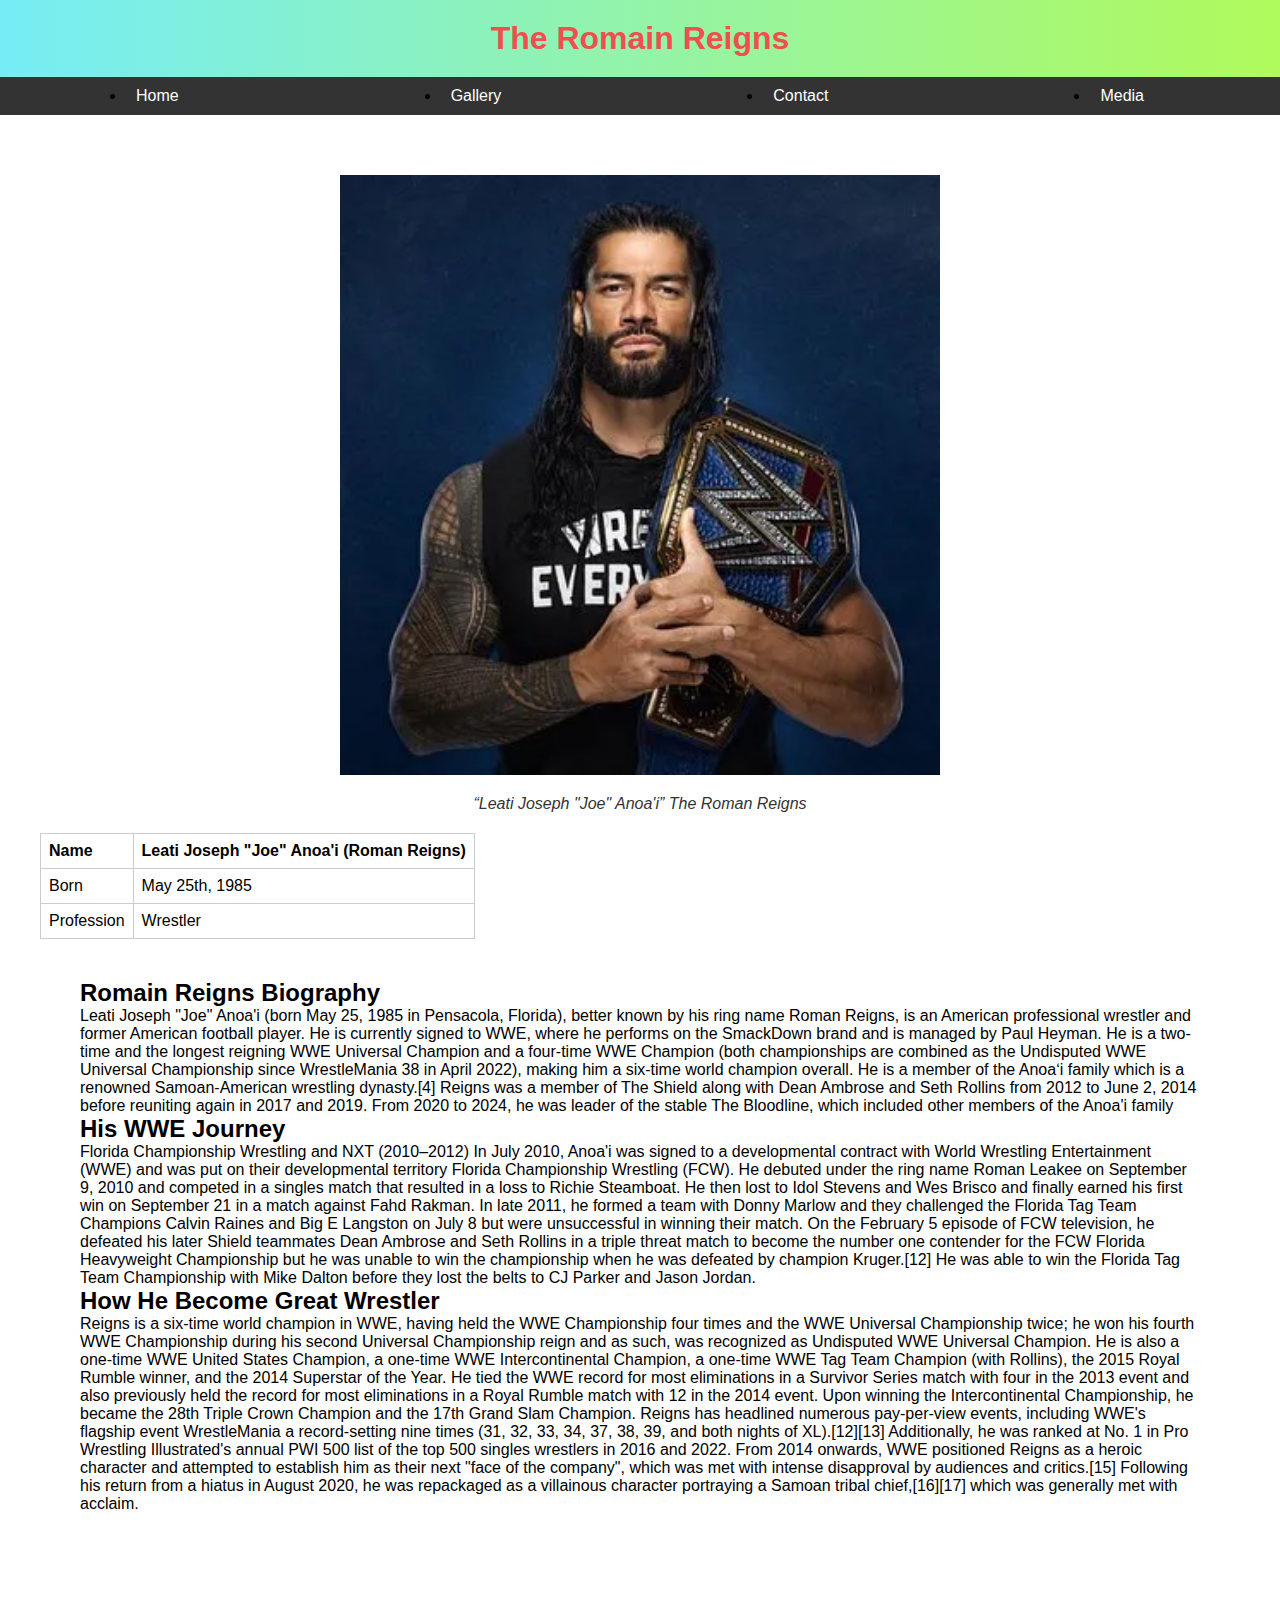
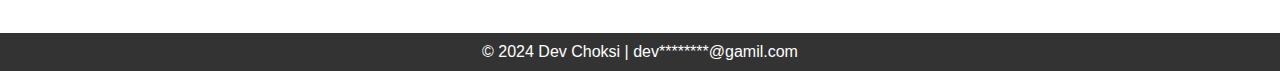
<file: index.html>
<!DOCTYPE html>
<html lang="en">
<head>
  <meta charset="UTF-8">
  <meta name="viewport" content="width=device-width, initial-scale=1.0">
  <meta name="description" content="Biography of Famous Historical Person">
  <title>Let's Talk About The Head Of The Table </title>
  <link rel="stylesheet" href="./style.css">
</head>
<body>
  <header>
    <h1>The Romain Reigns</h1>
  </header>
  <nav>
    <ul>
      <li><a href="index.html">Home</a></li>
      <li><a href="gallery.html">Gallery</a></li>
      <li><a href="contact.html">Contact</a></li>
      <li><a href="media.html">Media</a></li>
    </ul>
  </nav>


   <main>
  <div>
  <section>
    <img src="./photo.4.webp" alt="Professinal Wrestler " class="biography-image">
    <blockquote>“Leati Joseph "Joe" Anoa'i” The Roman Reigns</blockquote>
    <table>
  </section>
  <table class="data-table">
        <tr>
          <th>Name</th>
          <th>Leati Joseph "Joe" Anoa'i (Roman Reigns)</th>
        </tr>
        <tr>
          <td>Born</td>
          <td>May 25th, 1985</td>
        </tr>
        <tr>
          <td>Profession</td>
          <td>Wrestler</td>
        </tr>
      </table>
  <section>
      <h2>Romain Reigns Biography</h2>
      <p>Leati Joseph "Joe" Anoa'i (born May 25, 1985 in Pensacola, Florida), better known by his ring name Roman Reigns, is an American professional wrestler and former American football player. He is currently signed to WWE, where he performs on the SmackDown brand and is managed by Paul Heyman. He is a two-time and the longest reigning WWE Universal Champion and a four-time WWE Champion (both championships are combined as the Undisputed WWE Universal Championship since WrestleMania 38 in April 2022), making him a six-time world champion overall. He is a member of the Anoaʻi family which is a renowned Samoan-American wrestling dynasty.[4] Reigns was a member of The Shield along with Dean Ambrose and Seth Rollins from 2012 to June 2, 2014 before reuniting again in 2017 and 2019. From 2020 to 2024, he was leader of the stable The Bloodline, which included other members of the Anoa'i family</p>
      <h2>His WWE Journey</h2>
      <p>Florida Championship Wrestling and NXT (2010–2012)
        In July 2010, Anoa'i was signed to a developmental contract with World Wrestling Entertainment (WWE) and was put on their developmental territory Florida Championship Wrestling (FCW). He debuted under the ring name Roman Leakee on September 9, 2010 and competed in a singles match that resulted in a loss to Richie Steamboat. He then lost to Idol Stevens and Wes Brisco and finally earned his first win on September 21 in a match against Fahd Rakman.
        
        In late 2011, he formed a team with Donny Marlow and they challenged the Florida Tag Team Champions Calvin Raines and Big E Langston on July 8 but were unsuccessful in winning their match. On the February 5 episode of FCW television, he defeated his later Shield teammates Dean Ambrose and Seth Rollins in a triple threat match to become the number one contender for the FCW Florida Heavyweight Championship but he was unable to win the championship when he was defeated by champion Kruger.[12] He was able to win the Florida Tag Team Championship with Mike Dalton before they lost the belts to CJ Parker and Jason Jordan.</p>
      <h2>How He Become Great Wrestler</h2>
      <p>Reigns is a six-time world champion in WWE, having held the WWE Championship four times and the WWE Universal Championship twice; he won his fourth WWE Championship during his second Universal Championship reign and as such, was recognized as Undisputed WWE Universal Champion. He is also a one-time WWE United States Champion, a one-time WWE Intercontinental Champion, a one-time WWE Tag Team Champion (with Rollins), the 2015 Royal Rumble winner, and the 2014 Superstar of the Year. He tied the WWE record for most eliminations in a Survivor Series match with four in the 2013 event and also previously held the record for most eliminations in a Royal Rumble match with 12 in the 2014 event. Upon winning the Intercontinental Championship, he became the 28th Triple Crown Champion and the 17th Grand Slam Champion. Reigns has headlined numerous pay-per-view events, including WWE's flagship event WrestleMania a record-setting nine times (31, 32, 33, 34, 37, 38, 39, and both nights of XL).[12][13] Additionally, he was ranked at No. 1 in Pro Wrestling Illustrated's annual PWI 500 list of the top 500 singles wrestlers in 2016 and 2022.

        From 2014 onwards, WWE positioned Reigns as a heroic character and attempted to establish him as their next "face of the company", which was met with intense disapproval by audiences and critics.[15] Following his return from a hiatus in August 2020, he was repackaged as a villainous character portraying a Samoan tribal chief,[16][17] which was generally met with acclaim.</p>
      </section>
    </div>
</main>
  <footer>
    <p>&copy; 2024 Dev Choksi | dev********@gamil.com </p>
  </footer>
</body>
</html>
</file>
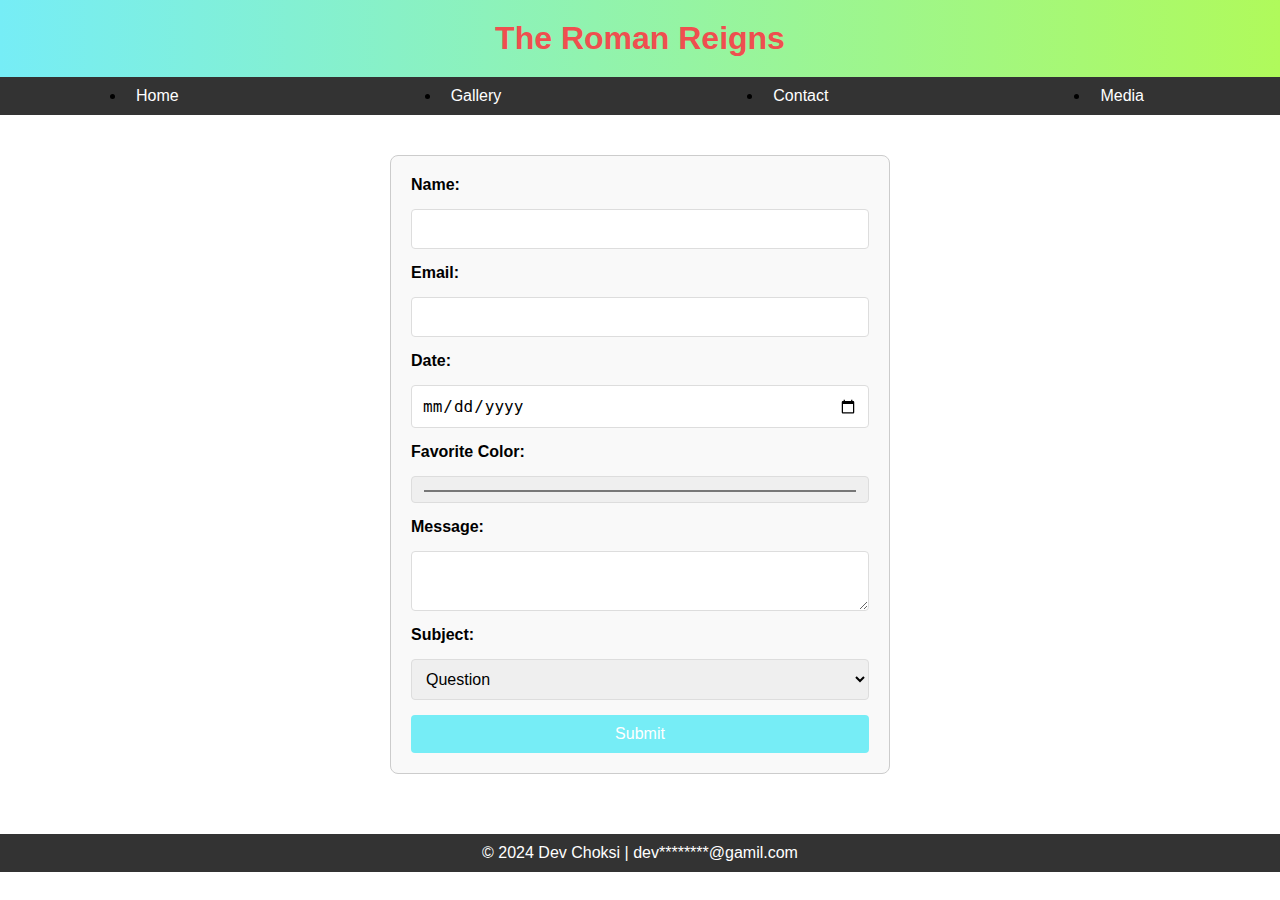
<file: contact.html>
<!DOCTYPE html>
<html lang="en">
<head>
  <meta charset="UTF-8">
  <meta name="viewport" content="width=device-width, initial-scale=1.0">
  <meta name="description" content="Contact Famous Historical Person">
  <title>Let's Talk About The Head Of The Table </title>
  <link rel="stylesheet" href="./style.css">
</head>
<body>

  <header>
    <h1>The Roman Reigns</h1>
  </header>


  <nav>
    <ul>
      <li><a href="index.html">Home</a></li>
      <li><a href="gallery.html">Gallery</a></li>
      <li><a href="contact.html">Contact</a></li>
      <li><a href="media.html">Media</a></li>
    </ul>
  </nav>


  <section>
    <form action="#">
      <label for="name">Name:</label>
      <input type="text" id="name" name="name" required>

      <label for="email">Email:</label>
      <input type="email" id="email" name="email" required>

      <label for="date">Date:</label>
      <input type="date" id="date" name="date">

      <label for="color">Favorite Color:</label>
      <input type="color" id="color" name="color">

      <label for="message">Message:</label>
      <textarea id="message" name="message" required></textarea>

      <label for="subject">Subject:</label>
      <select id="subject" name="subject">
        <option value="question">Question</option>
        <option value="feedback">Feedback</option>
      </select>

      <button type="submit">Submit</button>
    </form>
  </section>


  <footer>
    <p>&copy; 2024 Dev Choksi | dev********@gamil.com</p>
  </footer>
</body>
</html>
</file>
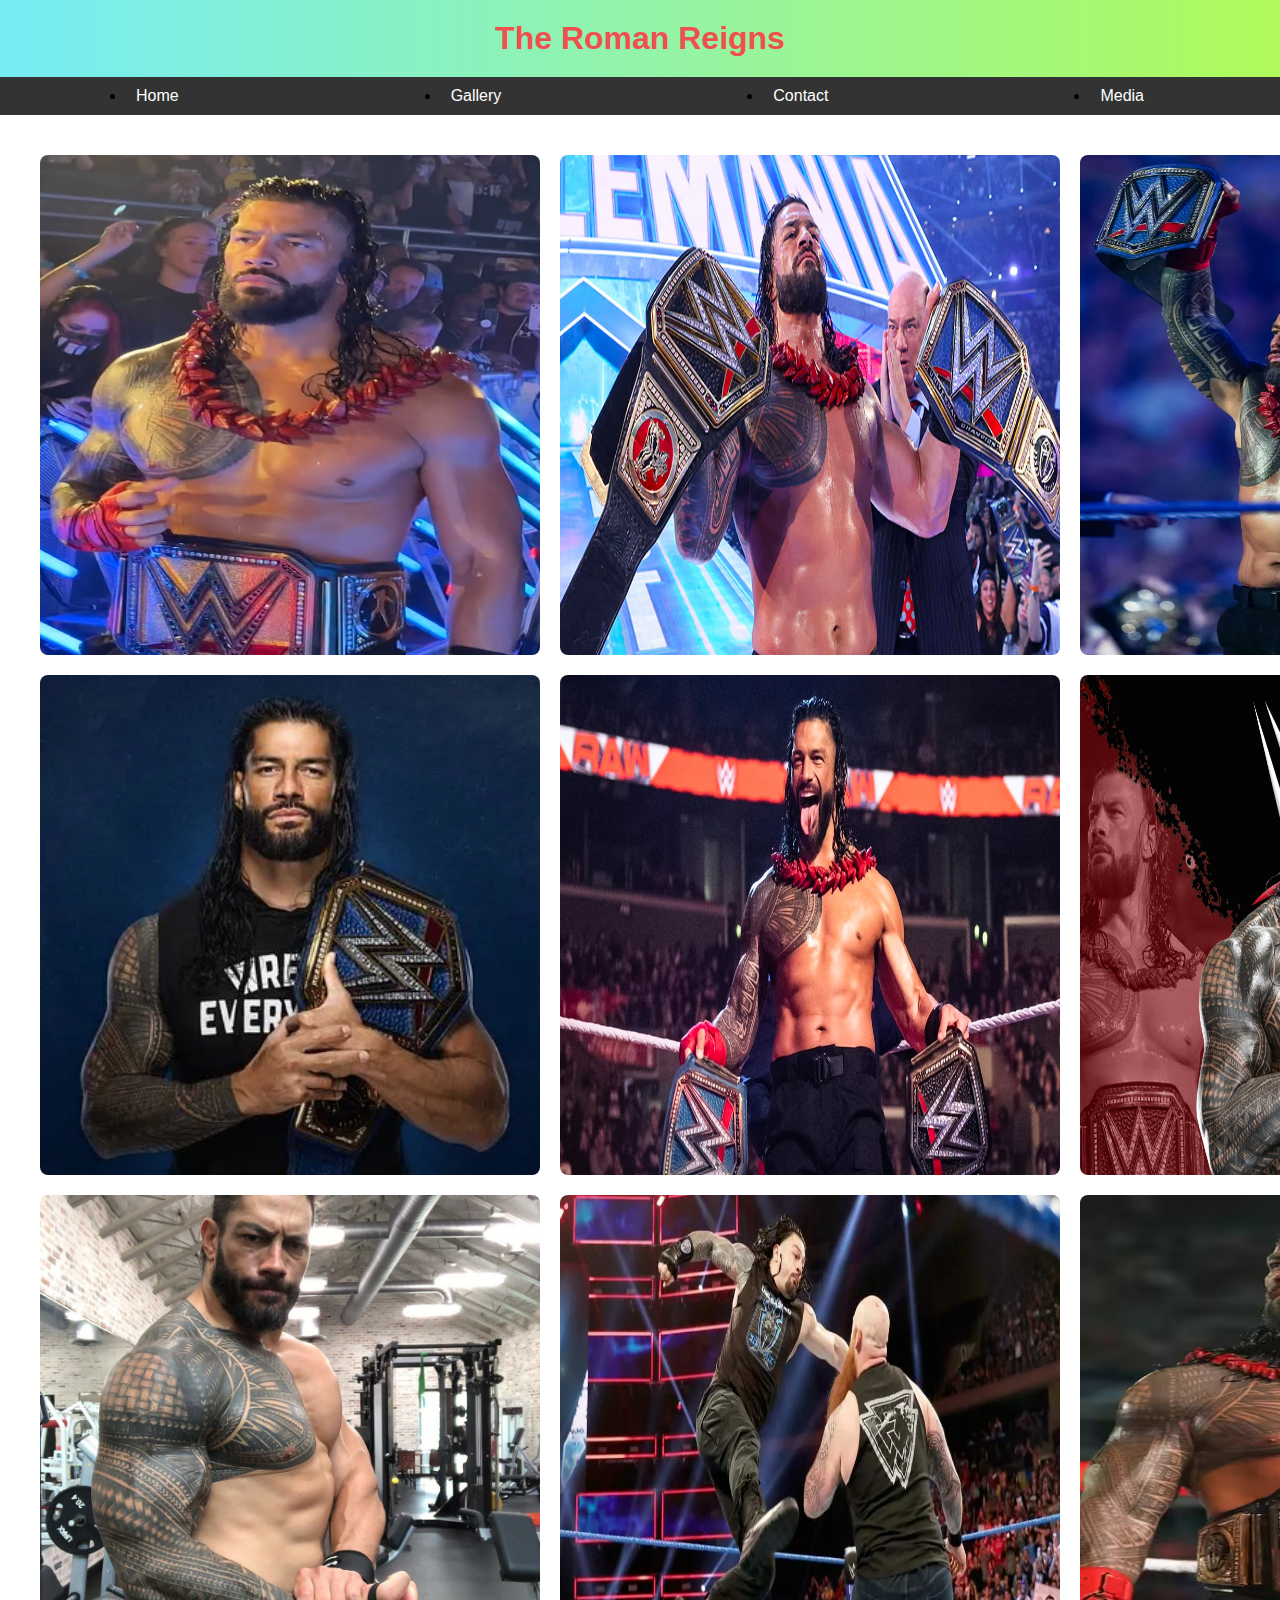
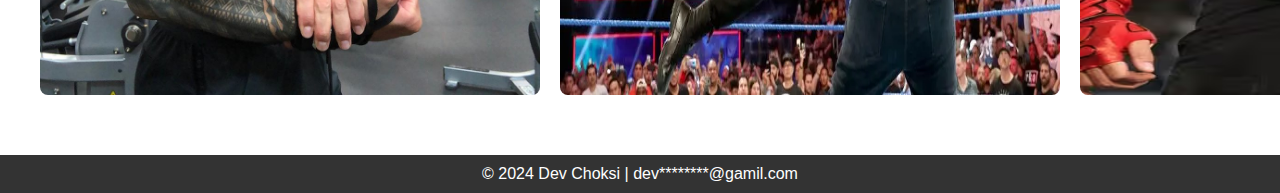
<file: gallery.html>
<!DOCTYPE html>
<html lang="en">
<head>
  <meta charset="UTF-8">
  <meta name="viewport" content="width=device-width, initial-scale=1.0">
  <meta name="description" content="Gallery of Famous Historical Person">
  <title>Let's Talk About The Head Of The Table </title>
  <link rel="stylesheet" href="./style.css">
</head>
<body>

  <header>
    <h1>The Roman Reigns</h1>
  </header>


  <nav>
    <ul>
      <li><a href="index.html">Home</a></li>
      <li><a href="gallery.html">Gallery</a></li>
      <li><a href="contact.html">Contact</a></li>
      <li><a href="media.html">Media</a></li>
    </ul>
  </nav>


  <section class="gallery-grid">
    <img src="./photo.1.jpg" alt="Image 1" height="500px" width="500px">
    <img src="./Photo.2.jpg" alt="Image 2" height="500px" width="500px">
    <img src="./Photo.3.webp" alt="Image 3" height="500px" width="500px">
    <img src="./photo.4.webp" alt="Image 4" height="500px" width="500px">
    <img src="./Photo.5.webp" alt="Image 5" height="500px" width="500px">
    <img src="./Photo.6.jpg" alt="Image 6" height="500px" width="500px">
    <img src="./Photo.7.webp" alt="Image 7" height="500px" width="500px">
    <img src="./Photo.8.webp" alt="Image 8" height="500px" width="500px">
    <img src="./Photo.9.avif" alt="Image 9" height="500px" width="500px">
  </section>

  <footer>
    <p>&copy; 2024 Dev Choksi | dev********@gamil.com</p>
  </footer>
</body>
</html>
</file>
<file: style.css>
* {
  margin: 0;
  padding: 0;
  box-sizing: border-box;
}

body {
  font-family: Arial, sans-serif;
}


header, footer {
  background: linear-gradient(to right, #76edf6, #b0fa5b);
  padding: 20px;
  color: rgb(239, 79, 79);
}

h1 {
  text-align: center;
}


nav ul {
  display: flex;
  justify-content: space-around;
  padding: 10px 0;
  background: #333;
}

nav a {
  color: white;
  text-decoration: none;
  padding: 10px;
}

nav a:hover {
  background-color: #FFD700;
}


main {
  display: flex;
  
}
section {
  padding: 20px;
  margin: 20px;
}
.data-table{
  display: grid;
  grid-template-columns: 1fr 1fr;
  grid-gap: 10px;
  width: 100%;
  border-collapse: collapse;
  margin: auto;
}
.data-table th, .data-table td {
  border: 1px solid #ccc; 
  padding: 8px; 
  text-align: left;
  margin: auto; 
}

.biography-image {
  width: 100%;
  max-width: 600px;
  height: auto;
  margin: 20px 0;
  display: block;
  margin-left: auto;
  margin-right: auto;
}

blockquote {
  font-style: italic;
  text-align: center;
  margin: 20px 0;
  color: #333;
}

.gallery-grid {
  display: grid;
  grid-template-columns: repeat(3, 1fr);
  gap: 20px;
  padding: 20px;
}

.gallery-grid img {
  border-radius: 8px;
  transition: transform 0.3s ease;
}

.gallery-grid img:hover {
  transform: scale(1.05);
}


form {
  display: grid;
  gap: 15px;
  max-width: 500px;
  margin: 0 auto;
  padding: 20px;
  border: 1px solid #ccc;
  border-radius: 8px;
  background-color: #f9f9f9;
}

label {
  font-weight: bold;
}

input, textarea, select {
  padding: 10px;
  border: 1px solid #ddd;
  border-radius: 4px;
  font-size: 16px;
  width: 100%;
}

button {
  background-color: #76edf6;
  color: white;
  padding: 10px;
  border: none;
  border-radius: 4px;
  cursor: pointer;
  font-size: 16px;
}

button:hover {
  background-color: #5aaccf;
}


footer {
  text-align: center;
  margin-top: 40px;
  padding: 10px;
  background: #333;
  color: white;
}

footer p {
  margin: 0;
}


iframe {
  max-width: 100%;
  height: 315px;
  border: none;
  display: block;
  margin: 20px auto;
}
</file>
